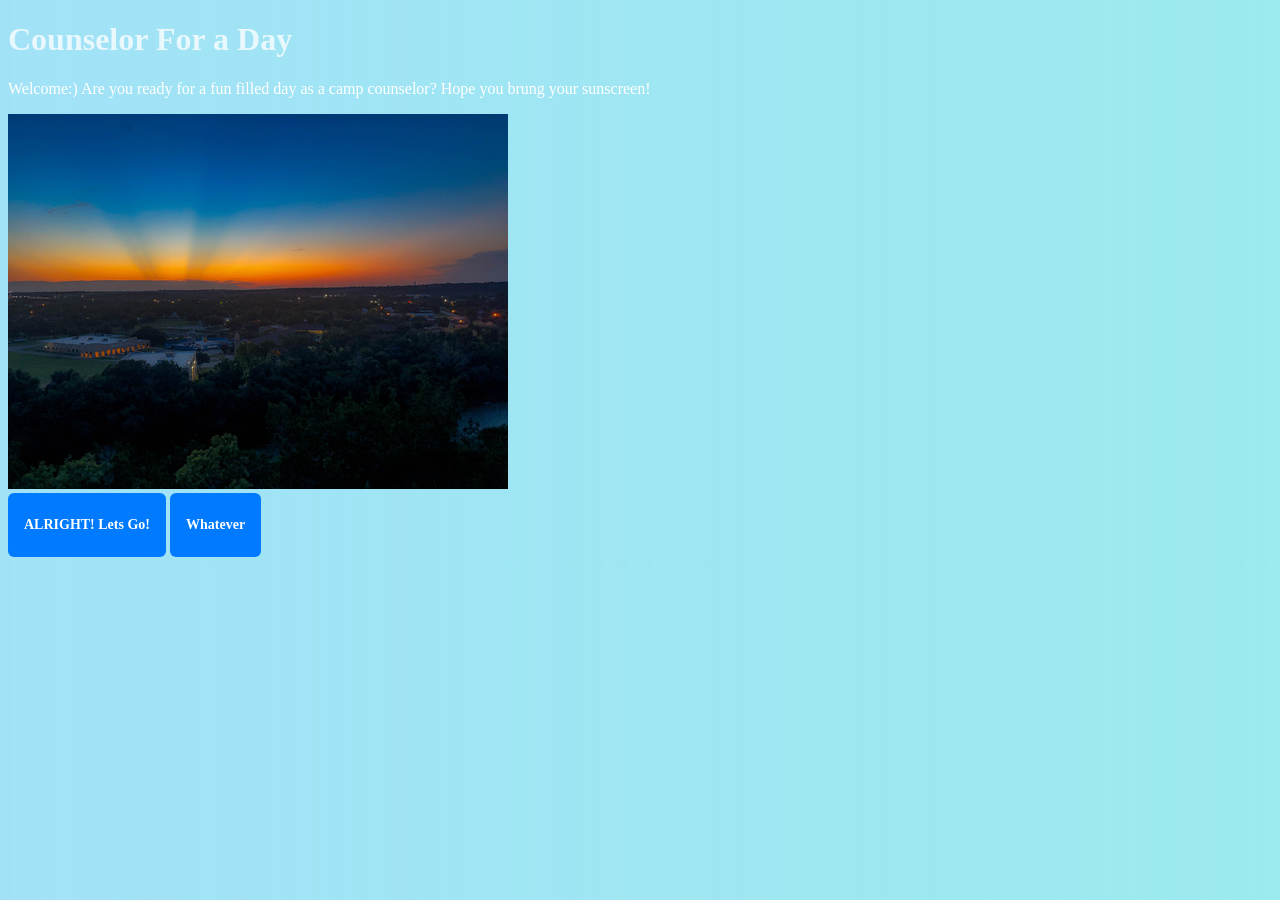
<file: index.html>
<!doctype html>
<html lang="en">
<head>
	<meta charset="utf-8">
	<title>Counselor For a Day</title>
	<link rel="stylesheet" href="./assets/css/styles.css">
</head>
<body>

	<h1>Counselor For a Day</h1>
	<p>Welcome:) Are you ready for a fun filled day as a camp counselor? Hope you brung your sunscreen! </p>

	<img src="assets/img/campsunset.jpeg" alt="Camp Sunset" class="faded-edge-image">
	<script src="./assets/js/main.js"></script>
	<a href="choose gender.html">
		<div class="option-box"></div>
			<a href="choose gender.html"
				class="choice-link">
				<h3>ALRIGHT! Lets Go!</h3>
			</a>
			<a href="choose gender.html"
			class="choice-link">
			<h3>Whatever</h3>
		</div>
	</a>

</body>
</html>
</file>
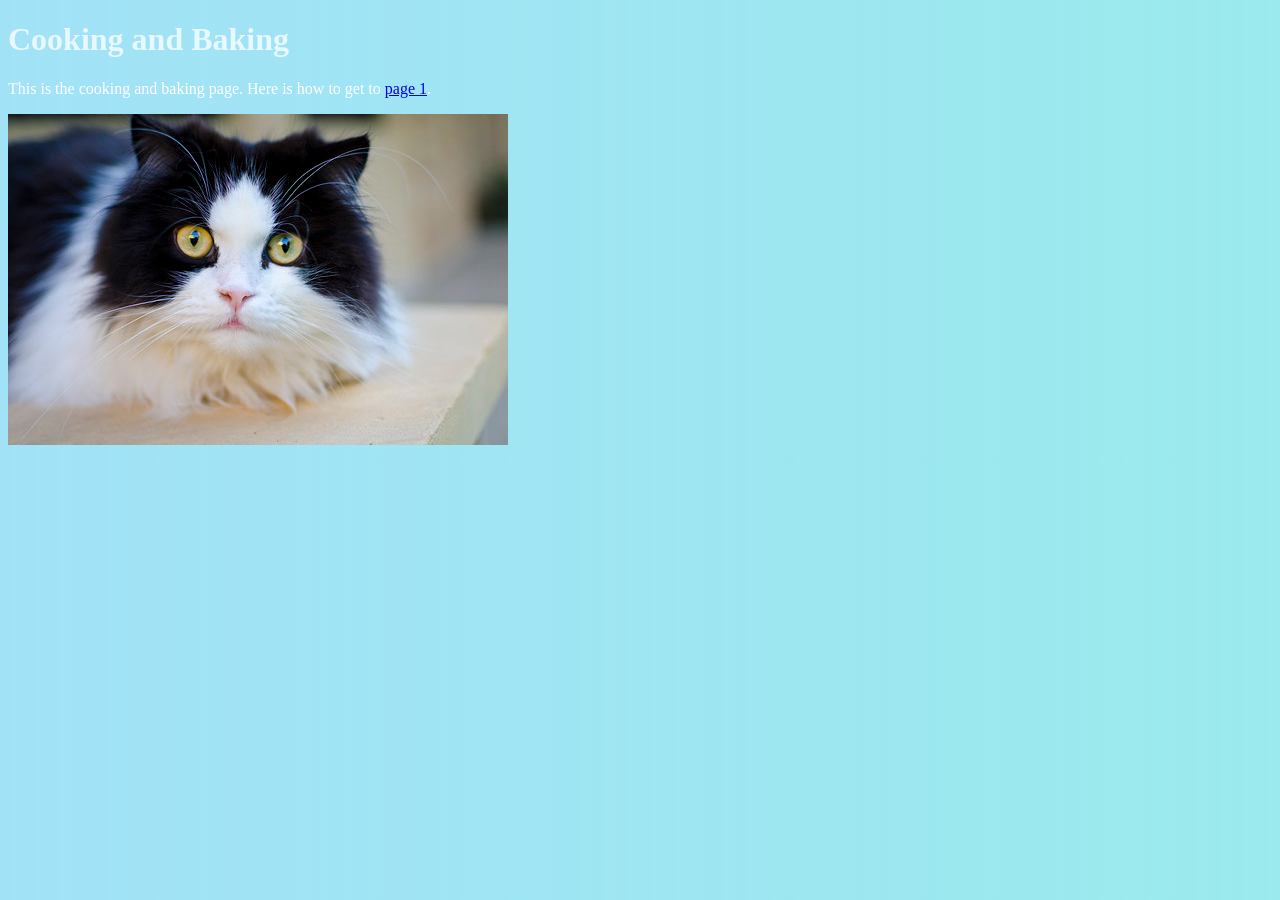
<file: 10 copy.html>
<!doctype html>
<html lang="en">
<head>
	<meta charset="utf-8">
	<title>Website Template</title>
	<link rel="stylesheet" href="./assets/css/styles.css">
</head>
<body>

	<h1 class="red">Cooking and Baking</h1>
	<p>This is the cooking and baking page. Here is how to get to <a href="Female.html">page 1</a>.</p>
	<a href="Female.html"><img src="assets/img/cat.jpg" alt=""></a>

	<script src="./assets/js/main.js"></script>
</body>
</html>
</file>
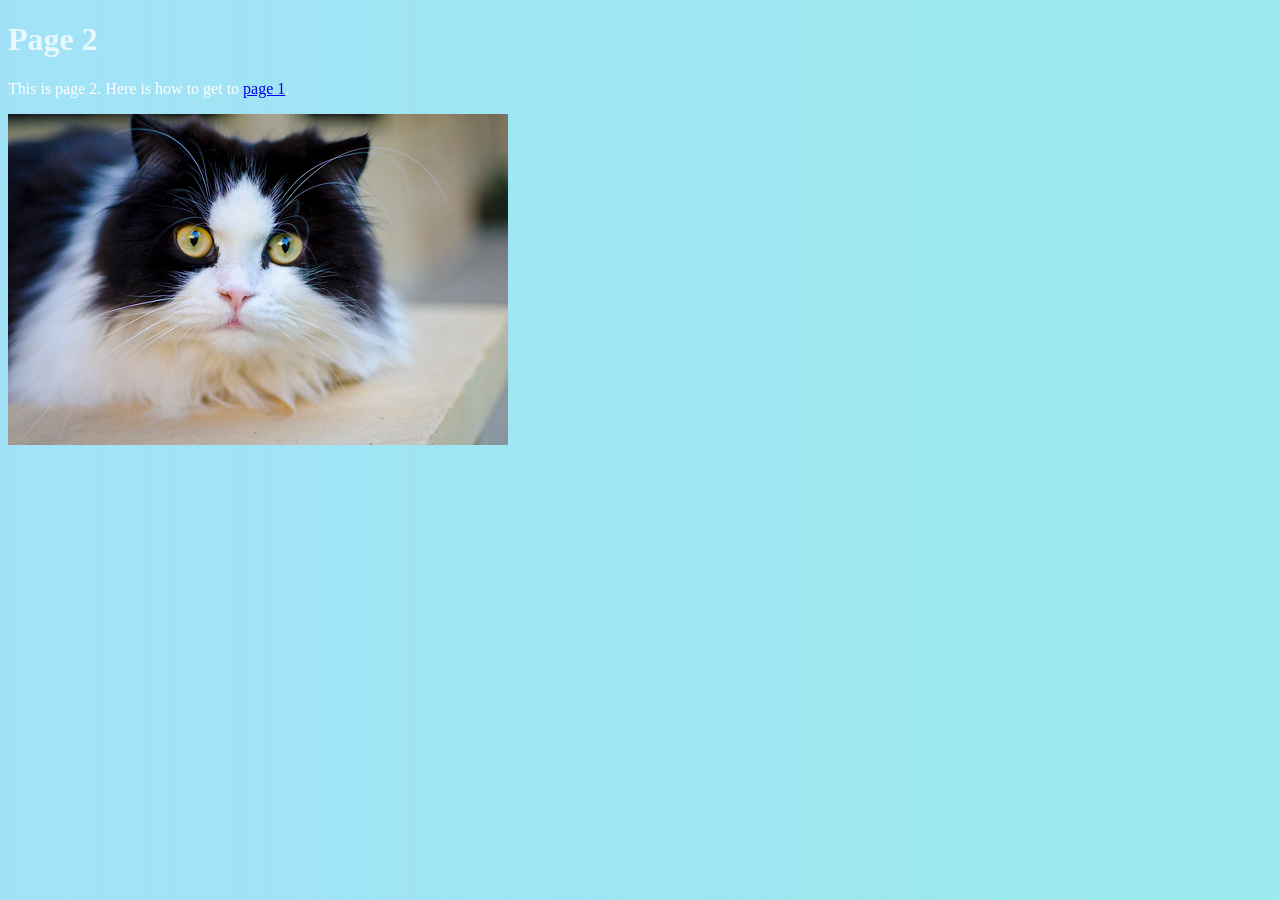
<file: 10.html>
<!doctype html>
<html lang="en">
<head>
	<meta charset="utf-8">
	<title>Website Template</title>
	<link rel="stylesheet" href="./assets/css/styles.css">
</head>
<body>

	<h1 class="red">Page 2</h1>
	<p>This is page 2. Here is how to get to <a href="index.html">page 1</a>.</p>
	<a href="page-2.html"><img src="assets/img/cat.jpg" alt=""></a>

	<script src="./assets/js/main.js"></script>
</body>
</html>
</file>
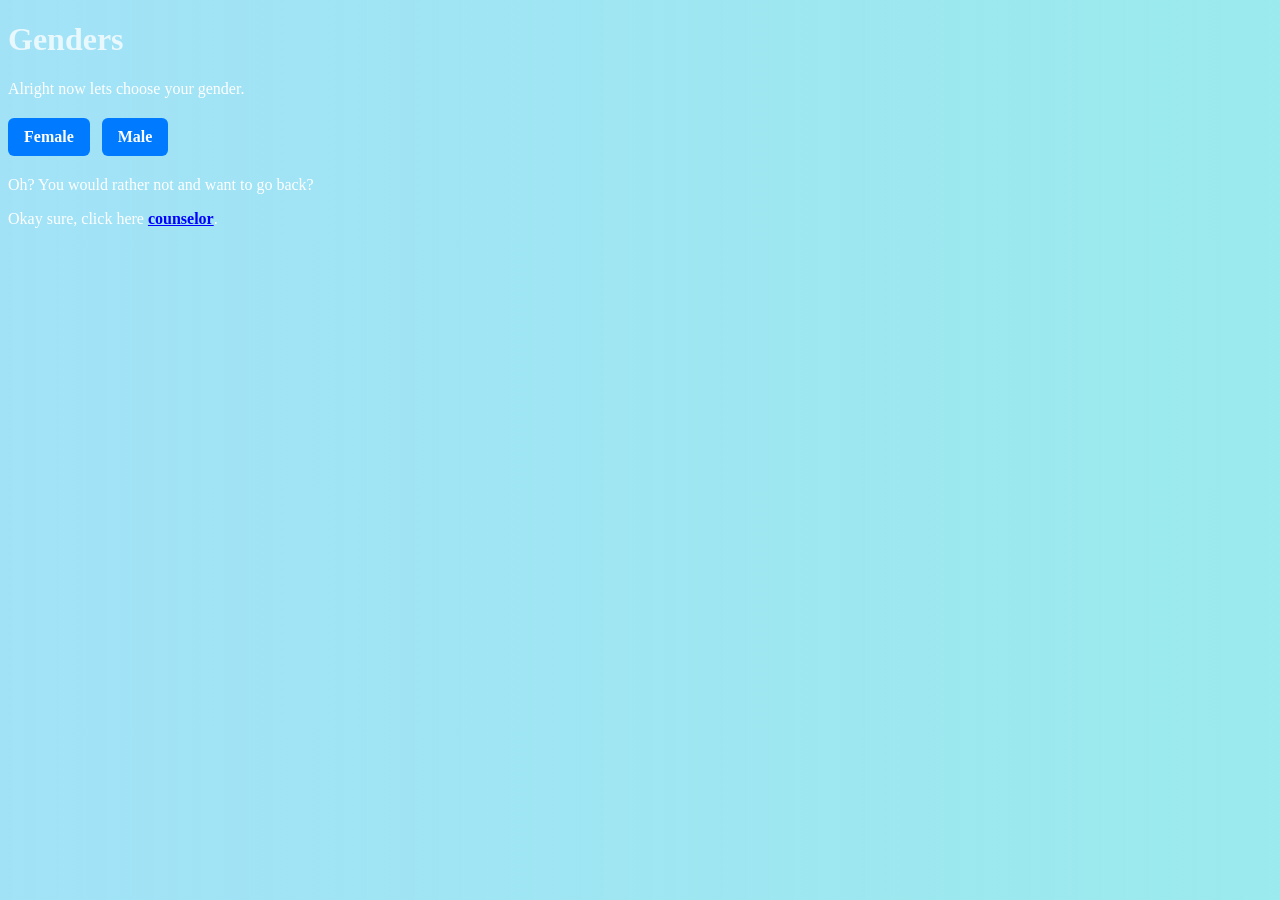
<file: choose gender.html>
<!doctype html>
<html lang="en">
<head>
	<meta charset="utf-8">
	<title>Website Template</title>
	<link rel="stylesheet" href="./assets/css/styles.css">
</head>
<body>

	<h1 class="red">Genders</h1>
	<p>Alright now lets choose your gender.</p>
	<div class="button-container">
		<a href="Female.html" class="choice-link">Female</a>
		<a href="Male.html" class="choice-link">Male</a>
	</div>
<p> Oh? You would rather not and want to go back?</p>
<p>Okay sure, click here <a class="redirect-link" href="index.html">counselor</a>.</p>
	<script src="./assets/js/main.js"></script>
</body>
</html>
</file>
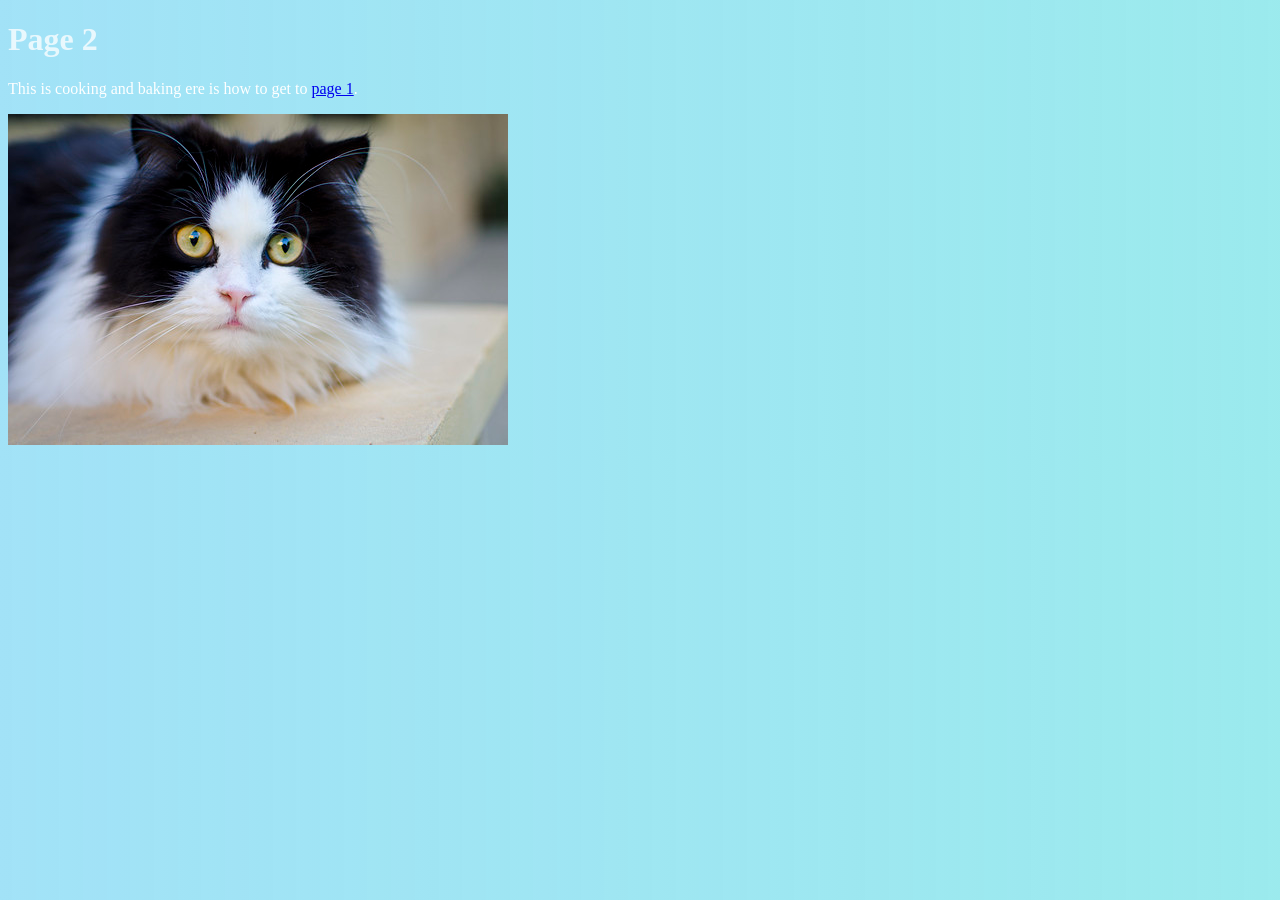
<file: cooking and baking.html>
<!doctype html>
<html lang="en">
<head>
	<meta charset="utf-8">
	<title>Website Template</title>
	<link rel="stylesheet" href="./assets/css/styles.css">
</head>
<body>

	<h1 class="red">Page 2</h1>
	<p>This is cooking and baking  ere is how to get to <a href="index.html">page 1</a>.</p>
	<a href="page-2.html"><img src="assets/img/cat.jpg" alt=""></a>

	<script src="./assets/js/main.js"></script>
</body>
</html>
</file>
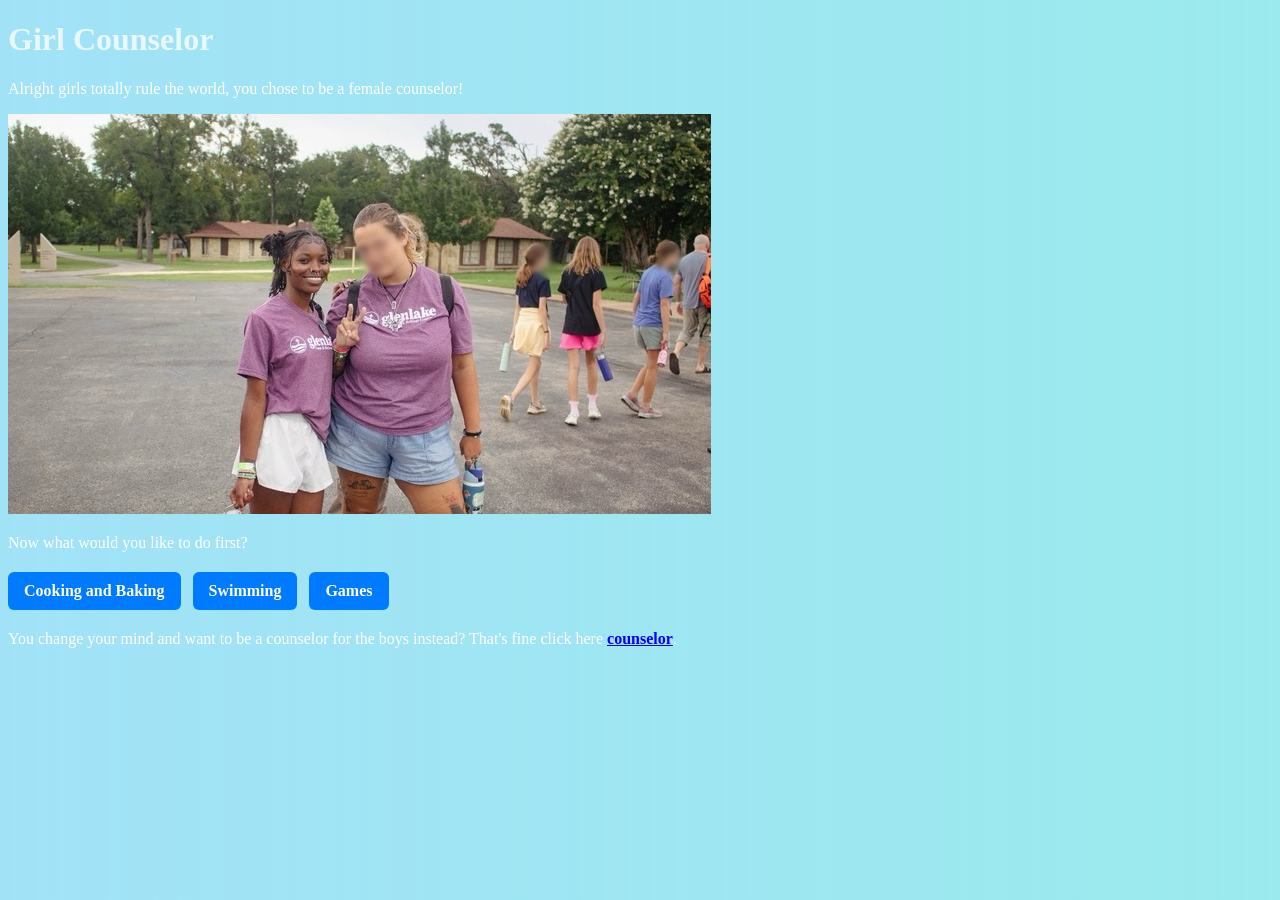
<file: Female.html>
<!doctype html>
<html lang="en">
<head>
	<meta charset="utf-8">
	<title>Website Template</title>
	<link rel="stylesheet" href="./assets/css/styles.css">
</head>
<body>

	<h1 class="red">Girl Counselor</h1>
	<p>Alright girls totally rule the world, you chose to be a female counselor!</p>

	<img src="assets/img/cc.JPG" alt="Camp Sunset" class="faded-edge-image">
	<p>Now what would you like to do first?</p>
		<div class="button-container">
		<a href="10 copy.html" class="choice-link">Cooking and Baking</a>
		<a href="swimming.html" class="choice-link">Swimming</a>
		<a href="games.html" class="choice-link">Games</a>
		</div>
	<p>You change your mind and want to be a counselor for the boys instead? That's fine click here <a class="redirect-link" href="Male.html">counselor</a>.</p>
	<script src="./assets/js/main.js"></script>
</body>
</html>
</file>
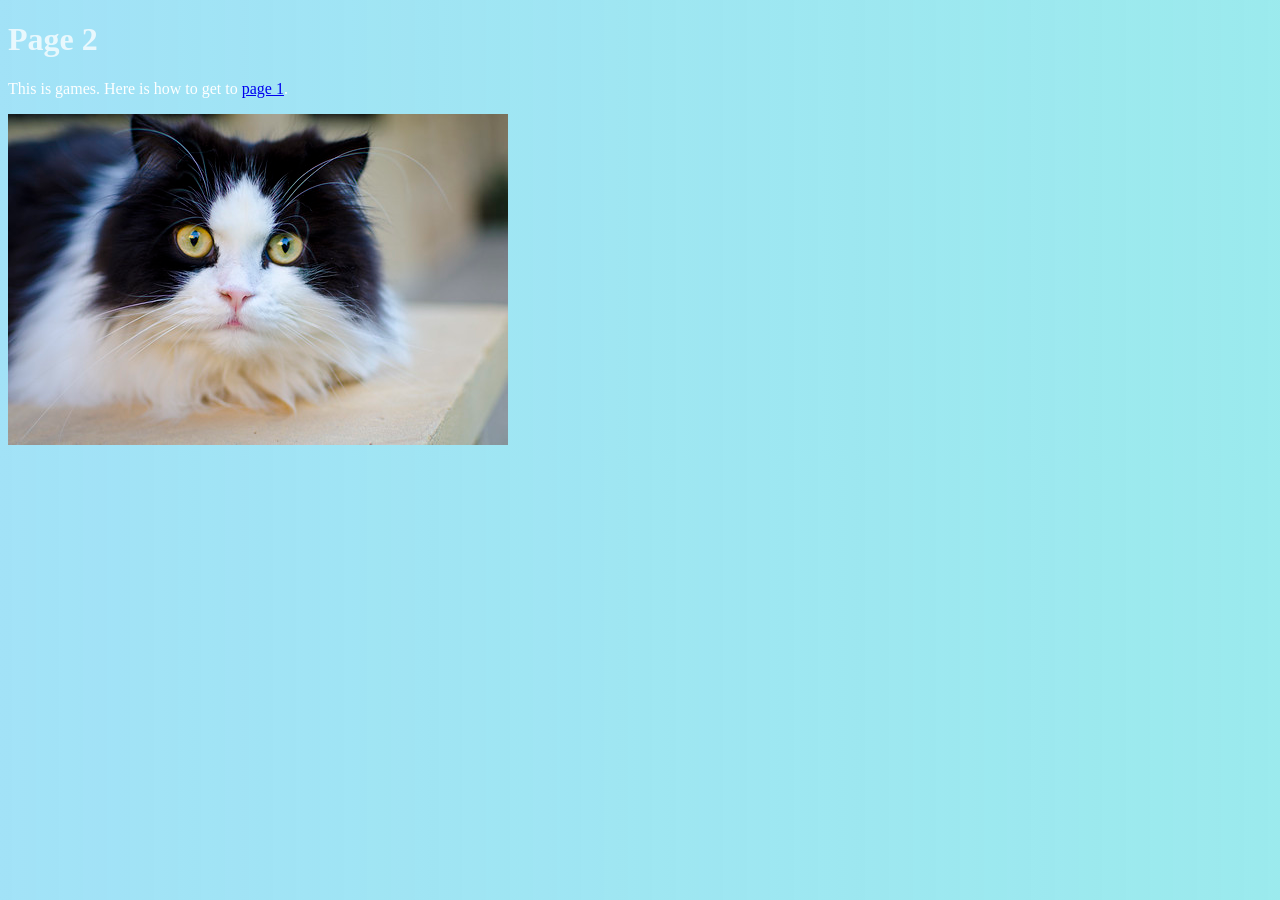
<file: games.html>
<!doctype html>
<html lang="en">
<head>
	<meta charset="utf-8">
	<title>Website Template</title>
	<link rel="stylesheet" href="./assets/css/styles.css">
</head>
<body>

	<h1 class="red">Page 2</h1>
	<p>This is games. Here is how to get to <a href="index.html">page 1</a>.</p>
	<a href="page-2.html"><img src="assets/img/cat.jpg" alt=""></a>

	<script src="./assets/js/main.js"></script>
</body>
</html>
</file>
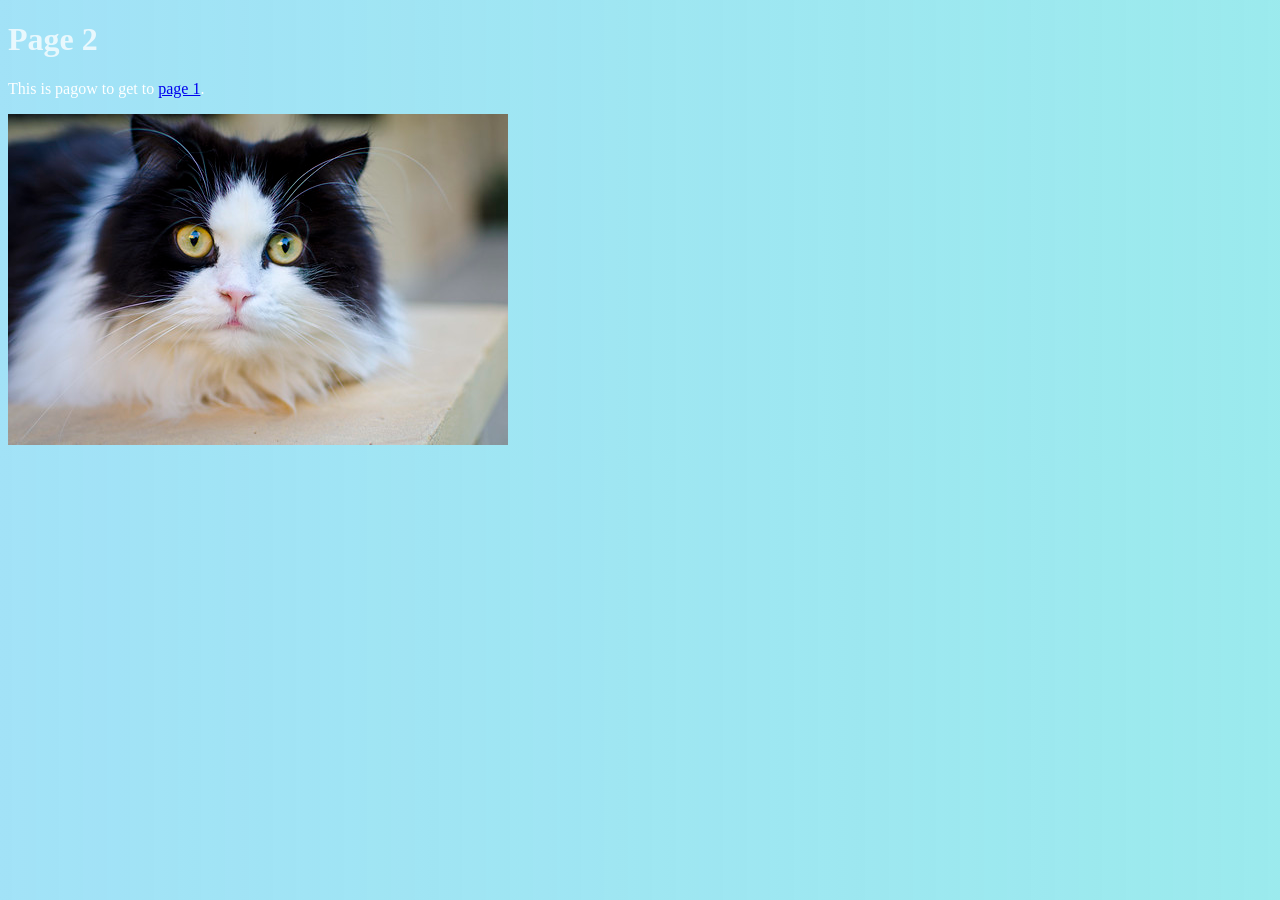
<file: Male.html>
<!doctype html>
<html lang="en">
<head>
	<meta charset="utf-8">
	<title> Template</title>
	<link rel="stylesheet" href="./assets/css/styles.css">
</head>
<body>

	<h1 class="red">Page 2</h1>
	<p>This is pagow to get to <a href="index.html">page 1</a>.</p>
	<a href="page-2.html"><img src="assets/img/cat.jpg" alt=""></a>

	<script src="./assets/js/main.js"></script>
</body>
</html>
</file>
<file: assets/css/styles.css>
/* styles.css */
<style>
@import url('https://fonts.googleapis.com/css2?family=Bricolage+Grotesque:opsz,wght@12..96,200..800&display=swap');
</style>
* body {
	font-family: 'Bricolage Grotesque', sans-serif;
}
html {
	background-color: lightblue;
	background-image: 
	linear-gradient(to right, rgb(162, 226, 247), rgba(150, 239, 239, 0.788));
}

h1 {
	color: rgba(255, 255, 255, 0.76);
}
p {
	color: white;
}

h3 {
	font-size: 14px;
	color: white;
}

.redirect-link {
	color: blue;
	font-weight: bold;
}

.button-container {
	display: flex;
	gap: 12px;
	margin: 20px 0;
}

.choice-link {
	display: inline-block;
	padding: 10px 16px;
	background-color: #007bff;
	color: white;
	text-decoration: none;
	border-radius: 6px;
	font-weight: bold;
}

.choice-link:hover {
	background-color: #0056b3;
}
</file>
